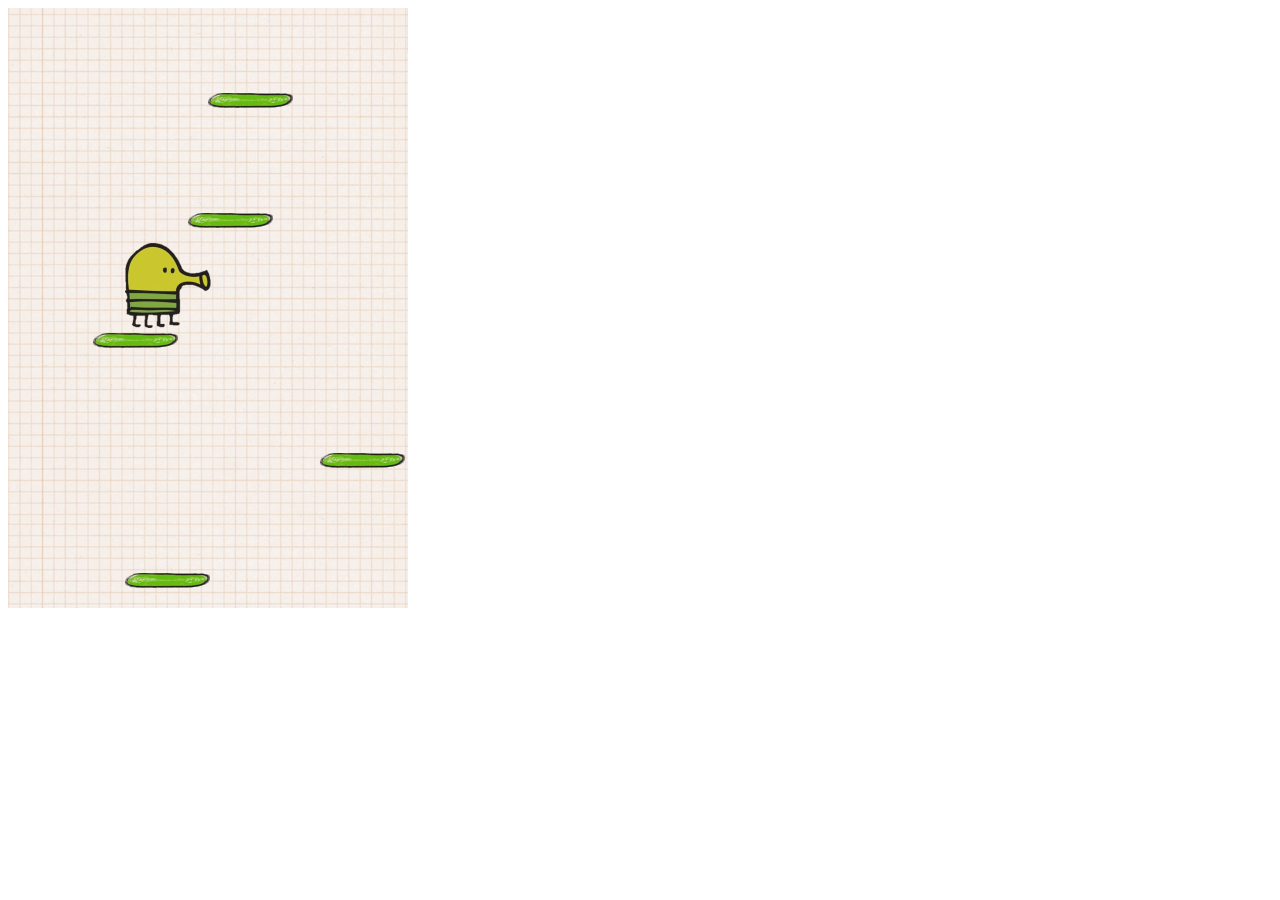
<file: client/doodle/index.html>
<!DOCTYPE html>
<html lang="en" dir="ltr">
  <head>
    <meta charset="utf-8">
    <script src="script.js" charset="utf-8"></script>
    <link rel="stylesheet" href="style.css"></link>
    <title>Doodle Jump</title>
  </head>
  <body>

    <div class="grid">

    </div>

  </body>
</html>
</file>
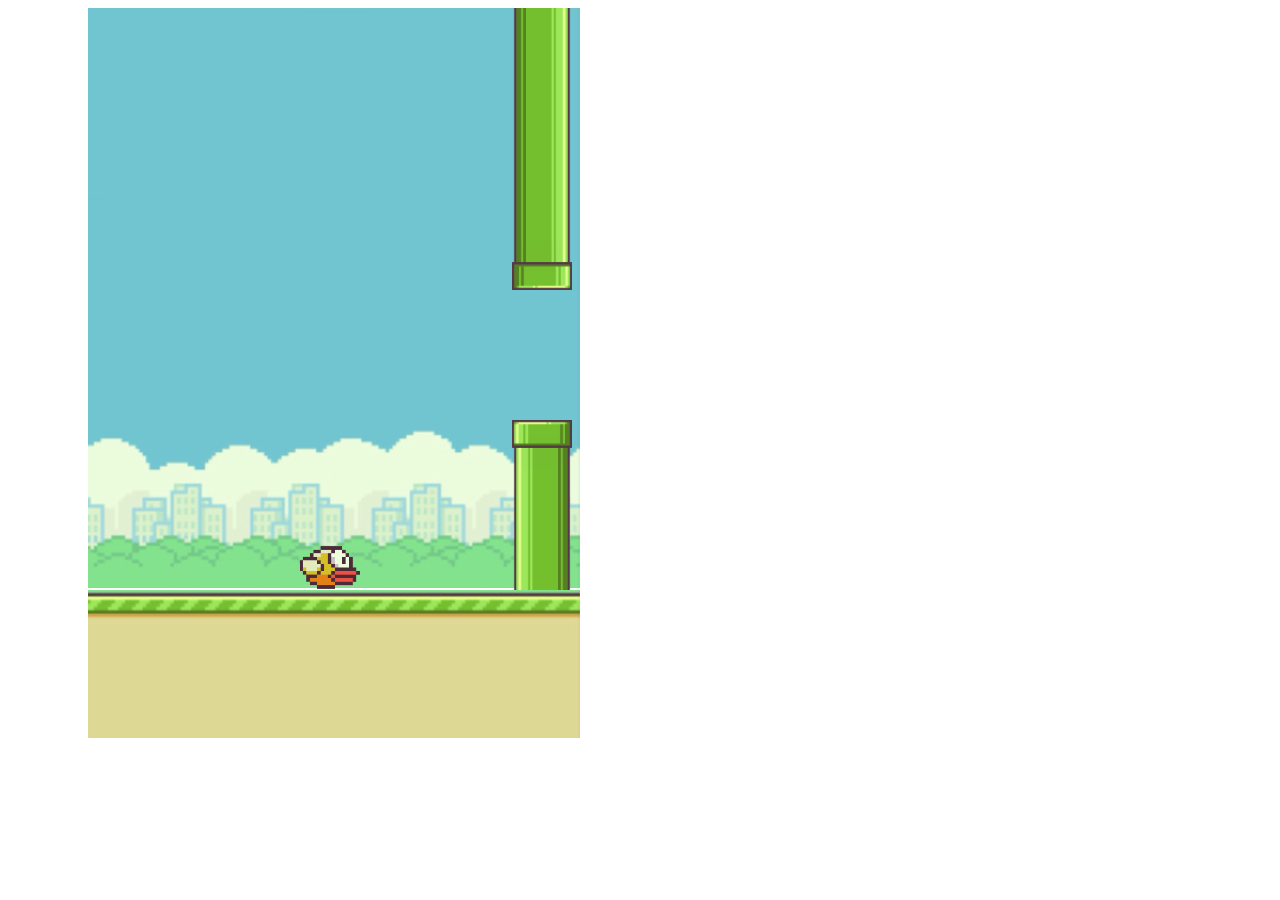
<file: client/flappy/index.html>
<!DOCTYPE html>
<html lang="en" dir="ltr">
  <head>

    <meta charset="UTF-8" />
    <title>Flappy Bird</title>
    <link rel="stylesheet" href="style.css"/>
    <script src="script.js"></script>

  </head>

  <body>

    <div class="border-left"></div>

    <div class="game-container">
      <div class="border-top"></div>
      <div class="sky">
        <div class="bird"></div>
      </div>
    </div>

    <div class="ground-container">
      <div class="ground-moving"></div>
    </div>
    <div class="border-right"></div>

  </body>
</html>
</file>
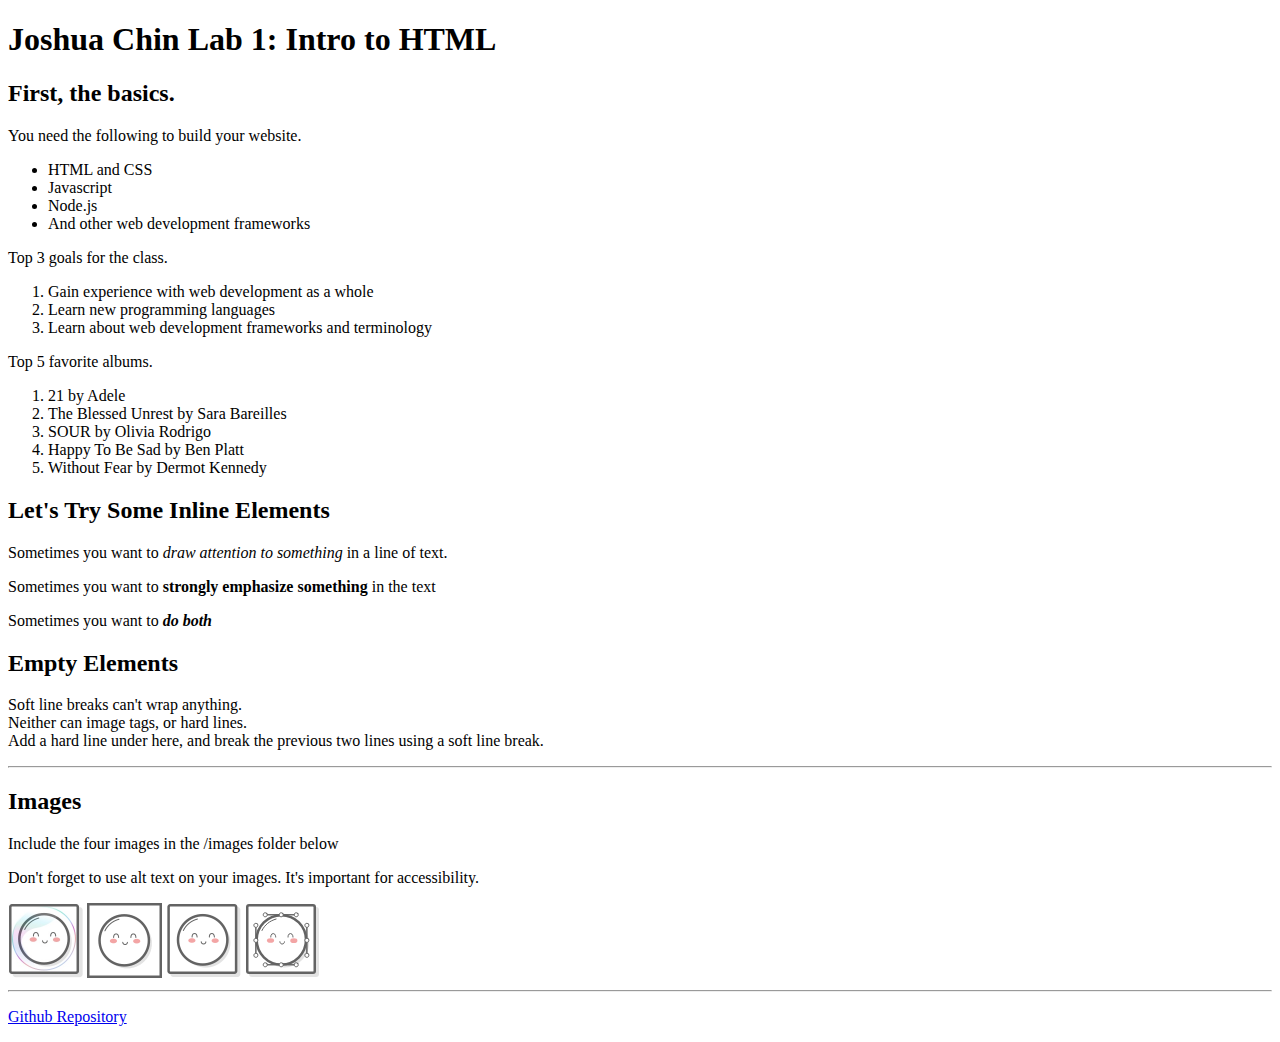
<file: client/lab_1/index.html>
<!DOCTYPE html>
<html>
    <head>
        <title>Joshua Chin Lab 1: Intro to HTML</title>
    </head>

    <body>
        <h1>Joshua Chin Lab 1: Intro to HTML</h1>

        <h2>First, the basics.</h2>

        <p>You need the following to build your website.</p>

        <ul>
            <li>HTML and CSS</li>
            <li>Javascript</li>
            <li>Node.js</li>
            <li>And other web development frameworks</li>
        </ul>

        <p>Top 3 goals for the class.</p>
        <ol>
            <li>Gain experience with web development as a whole</li>
            <li>Learn new programming languages</li>
            <li>Learn about web development frameworks and terminology</li>
        </ol>

        <p>Top 5 favorite albums.</p>
        <ol>
            <li>21 by Adele</li>
            <li>The Blessed Unrest by Sara Bareilles</li> 
            <li>SOUR by Olivia Rodrigo</li>           
            <li>Happy To Be Sad by Ben Platt</li>
            <li>Without Fear by Dermot Kennedy</li>
        </ol>

        <h2>Let's Try Some Inline Elements</h2>

        <p>Sometimes you want to <em>draw attention to something</em> in a line of text.</p>
        <p>Sometimes you want to <strong>strongly emphasize something</strong> in the text</p>
        <p>Sometimes you want to <strong><em>do both</em></strong></p>

        <h2>Empty Elements</h2>

        <p>Soft line breaks can't wrap anything.<br/>
        Neither can image tags, or hard lines.<br/>
        Add a hard line under here, and break the previous two lines using a soft line break.</p>
        <hr/>

        <h2>Images</h2>
        <p>Include the four images in the /images folder below</p>
        
        <p>Don't forget to use alt text on your images. It's important for accessibility.</p>

        <img src='images/mochi.jpg' width='75' alt='A mochi ball in a bubble'/>
        <img src='images/mochi.gif' width='75' alt='A dancing mochi ball'/>
        <img src='images/mochi.png' width='75' alt='A mochi ball'/>
        <img src='images/mochi.svg' alt='A mochi ball with Bezier handles'/>

        <hr/>

        <p><a href='https://github.com/jchinchin/INST377-Lab-Work'>Github Repository</a></p>
    </body>
</html>
</file>
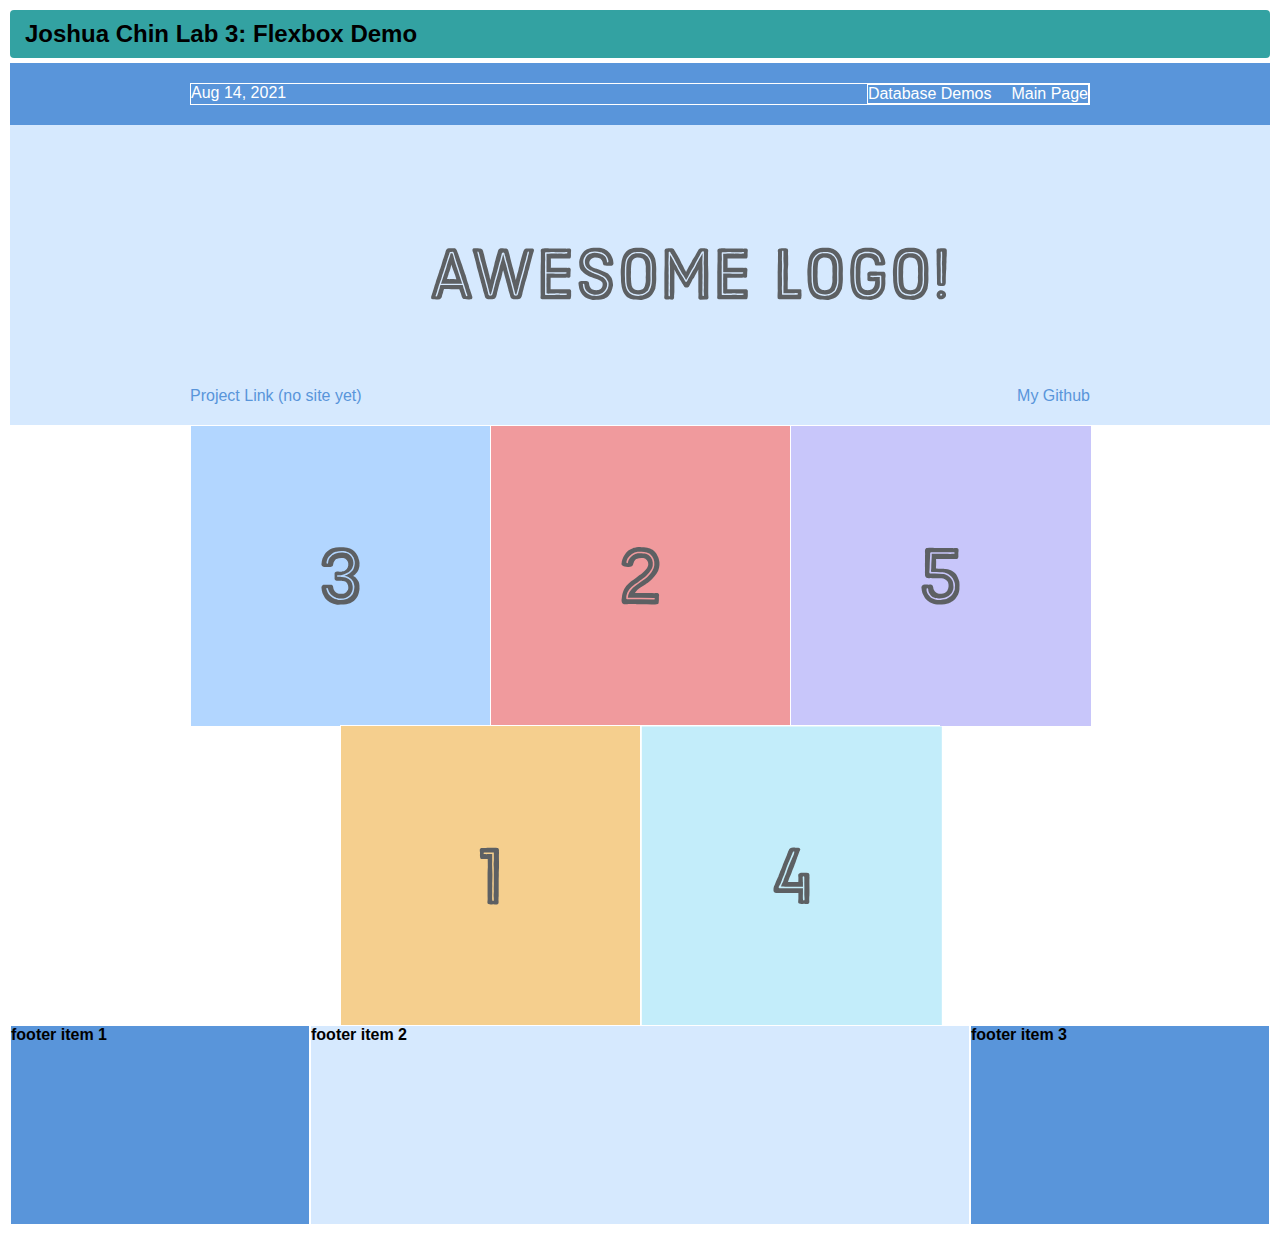
<file: client/lab_3/index.html>
<!DOCTYPE html>
<html lang="en">
  <head>
    <meta charset="UTF-8" />
    <meta
      name="viewport"
      content="width=device-width, initial-scale=1.0, maximum-scale=1.0"
    />
    <title>Joshua Chin Lab 3: Flexbox Demo</title>
    <link rel="stylesheet" href="styles.css" />
  </head>

  <body>
    <div class="wrapper">
      <h2 class="title">Joshua Chin Lab 3: Flexbox Demo</h2>

      <div class="menu-container">
        <div class="menu">
          <div class="date">Aug 14, 2021</div>
          <div class="links">
            <div class="database">
              <a href="data.html">Database Demos</a>
            </div>
            <div class="main">
              <a href="https://murmuring-tor-73328.herokuapp.com/">Main Page</a>
            </div>
          </div>
        </div>
      </div>

      <div class="header-container">
        <div class="header">
          <div class="group">
            <a href="#">Project Link (no site yet)</a>
          </div>
          <div class="logo"><img src="images/awesome-logo.svg" /></div>
          <div class="github">
            <a href="https://github.com/jchinchin/INST377-Lab-Work"
              >My Github</a
            >
          </div>
        </div>
      </div>

      <div class="photo-grid-container">
        <div class="photo-grid">
          <div class="photo-grid-item first-item">
            <img src="images/one.svg" alt="Number One" />
          </div>
          <div class="photo-grid-item">
            <img src="images/two.svg" alt="Number Two" />
          </div>
          <div class="photo-grid-item">
            <img src="images/three.svg" alt="Number Three" />
          </div>
          <div class="photo-grid-item">
            <img src="images/four.svg" alt="Number Four" />
          </div>
          <div class="photo-grid-item last-item">
            <img src="images/five.svg" alt="Number Five" />
          </div>
        </div>
      </div>

      <div class="footer">
        <div class="footer-item footer-one"><strong>footer item 1</strong></div>
        <div class="footer-item footer-two"><strong>footer item 2</strong></div>
        <div class="footer-item footer-three">
          <strong>footer item 3</strong>
        </div>
      </div>
    </div>
  </body>
</html>
</file>
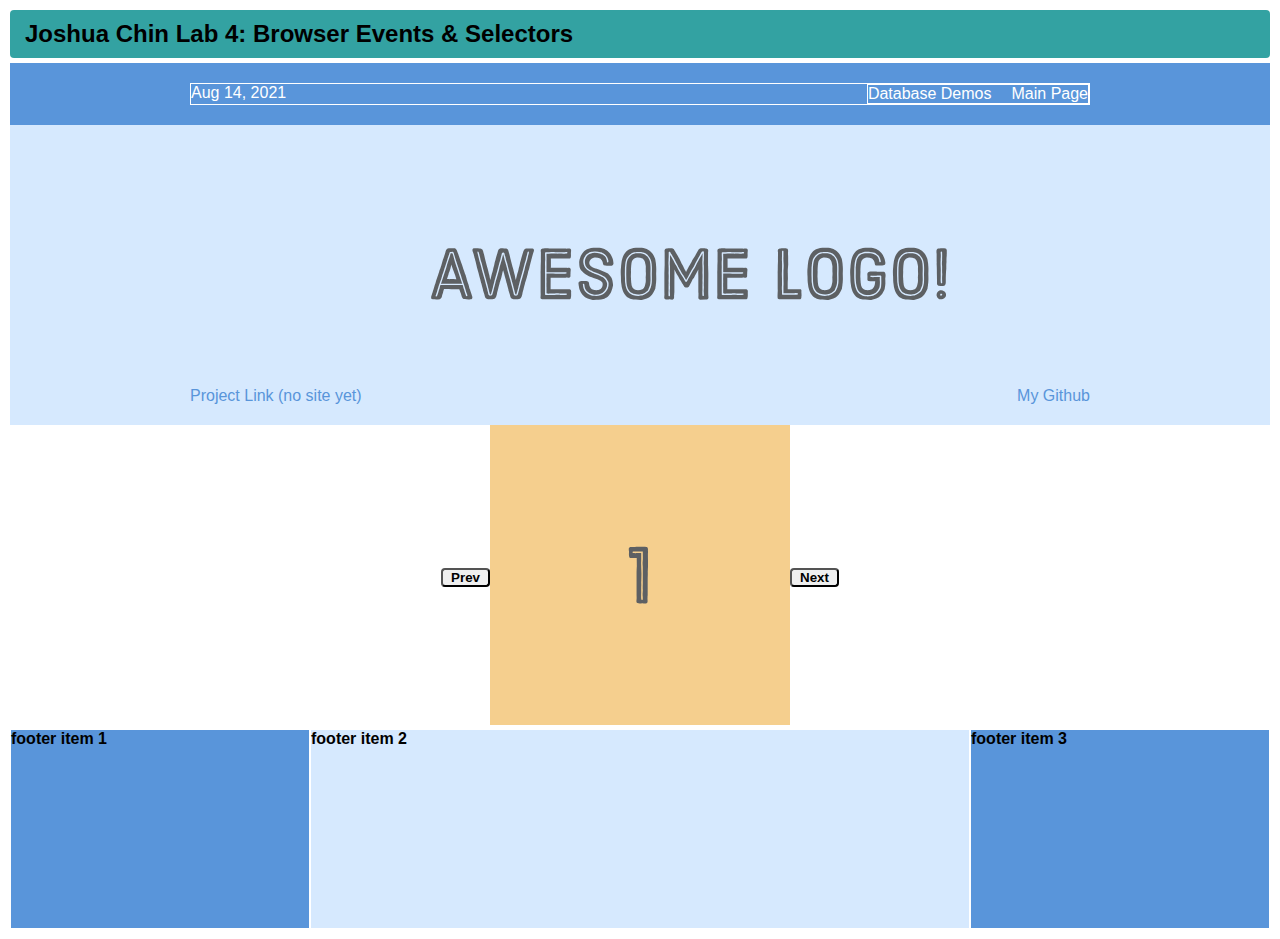
<file: client/lab_4/index.html>
<!DOCTYPE html>
<html lang="en">
  <head>
    <meta charset="UTF-8" />
    <meta
      name="viewport"
      content="width=device-width, initial-scale=1.0, maximum-scale=1.0"
    />
    <title>Joshua Chin Lab 4: Browser Events & Selectors</title>
    <link rel="stylesheet" href="styles.css" />
  </head>

  <body>
    <div class="wrapper">
      <h2 class="title">Joshua Chin Lab 4: Browser Events & Selectors</h2>

      <div class="menu-container">
        <div class="menu">
          <div class="date">Aug 14, 2021</div>
          <div class="links">
            <div class="database">
              <a href="data.html">Database Demos</a>
            </div>
            <div class="main">
              <a href="https://murmuring-tor-73328.herokuapp.com/">Main Page</a>
            </div>
          </div>
        </div>
      </div>

      <div class="header-container">
        <div class="header">
          <div class="group">
            <a href="#">Project Link (no site yet)</a>
          </div>
          <div class="logo">
            <img src="images/awesome-logo.svg" alt="Awesome Logo" />
          </div>
          <div class="github">
            <a href="https://github.com/jchinchin/INST377-Lab-Work"
              >My Github</a
            >
          </div>
        </div>
      </div>

      <div class="photo-grid-container">
        <button id="carousel_button--prev"><strong>Prev</strong></button>
        <div class="carousel">
          <div class="carousel_item carousel_item--visible">
            <img src="images/one.svg" alt="Number One" />
          </div>
          <div class="carousel_item">
            <img src="images/two.svg" alt="Number Two" />
          </div>
          <div class="carousel_item">
            <img src="images/three.svg" alt="Number Three" />
          </div>
          <div class="carousel_item">
            <img src="images/four.svg" alt="Number Four" />
          </div>
          <div class="carousel_item">
            <img src="images/five.svg" alt="Number Five" />
          </div>
        </div>
        <button id="carousel_button--next"><strong>Next</strong></button>
      </div>

      <div class="footer">
        <div class="footer-item footer-one"><strong>footer item 1</strong></div>
        <div class="footer-item footer-two"><strong>footer item 2</strong></div>
        <div class="footer-item footer-three">
          <strong>footer item 3</strong>
        </div>
      </div>
    </div>
    <script src="script.js"></script>
  </body>
</html>
</file>
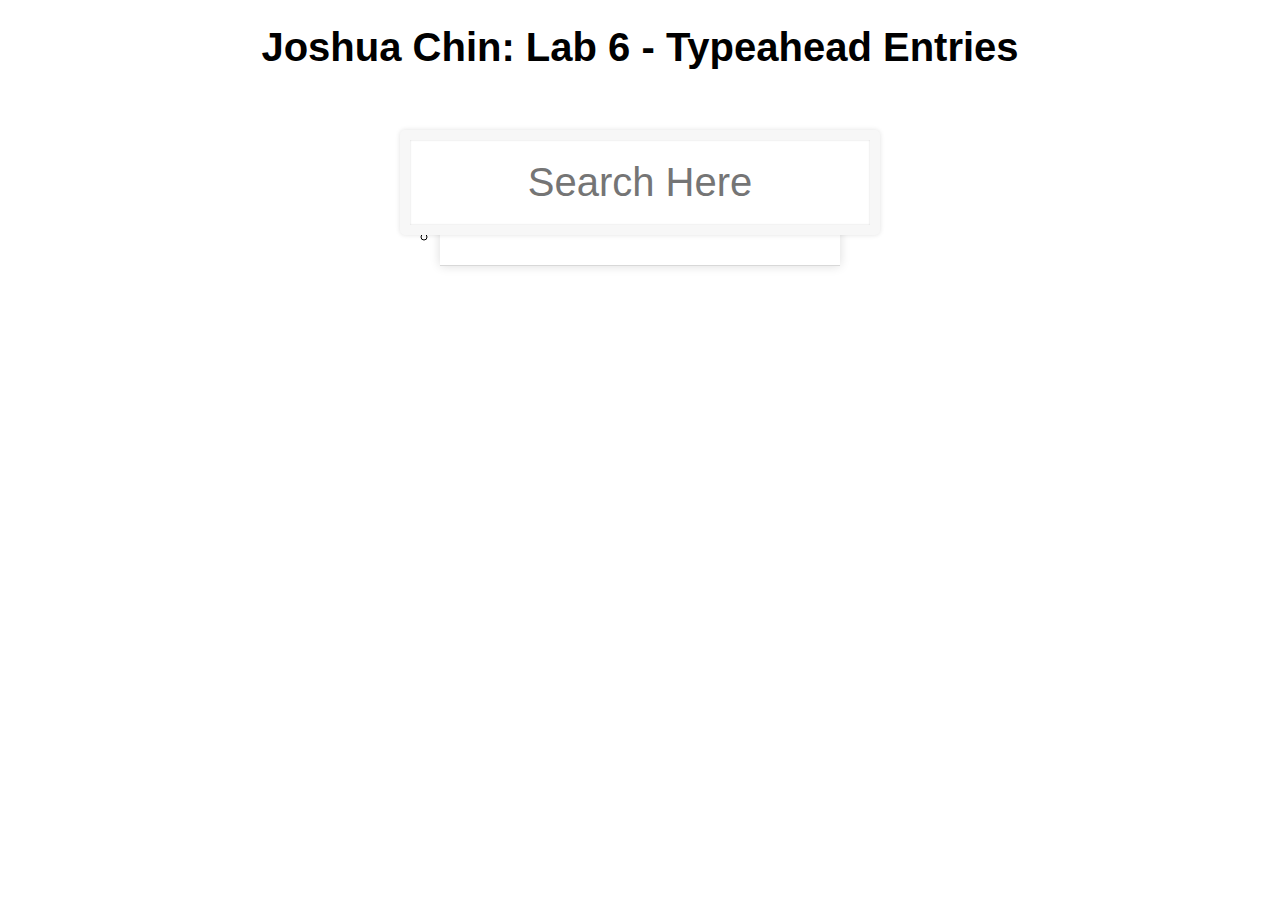
<file: client/lab_6/index.html>
<!DOCTYPE html>
<html lang="en">
  <head>
    <meta charset="UTF-8" />
    <title>Joshua Chin Lab 6: Typeahead Entries</title>
    <link rel="stylesheet" href="styles.css" />
  </head>

  <body>
    <div class="wrapper">
      <div class="container">
        <h1>Joshua Chin: Lab 6 - Typeahead Entries</h1>
        <form class="search-form">
          <input class="search" placeholder="Search Here" />
          <ul class="suggestions">
            <li><div class="name"></div></li>
            <div class="category"></div>
            <div class="address"></div>
            <div class="city"></div>
            <div class="zip"></div>
          </ul>
          <br/>
        </form>
      </div>
    </div>
    <script src="script.js"></script>
  </body>
</html>
</file>
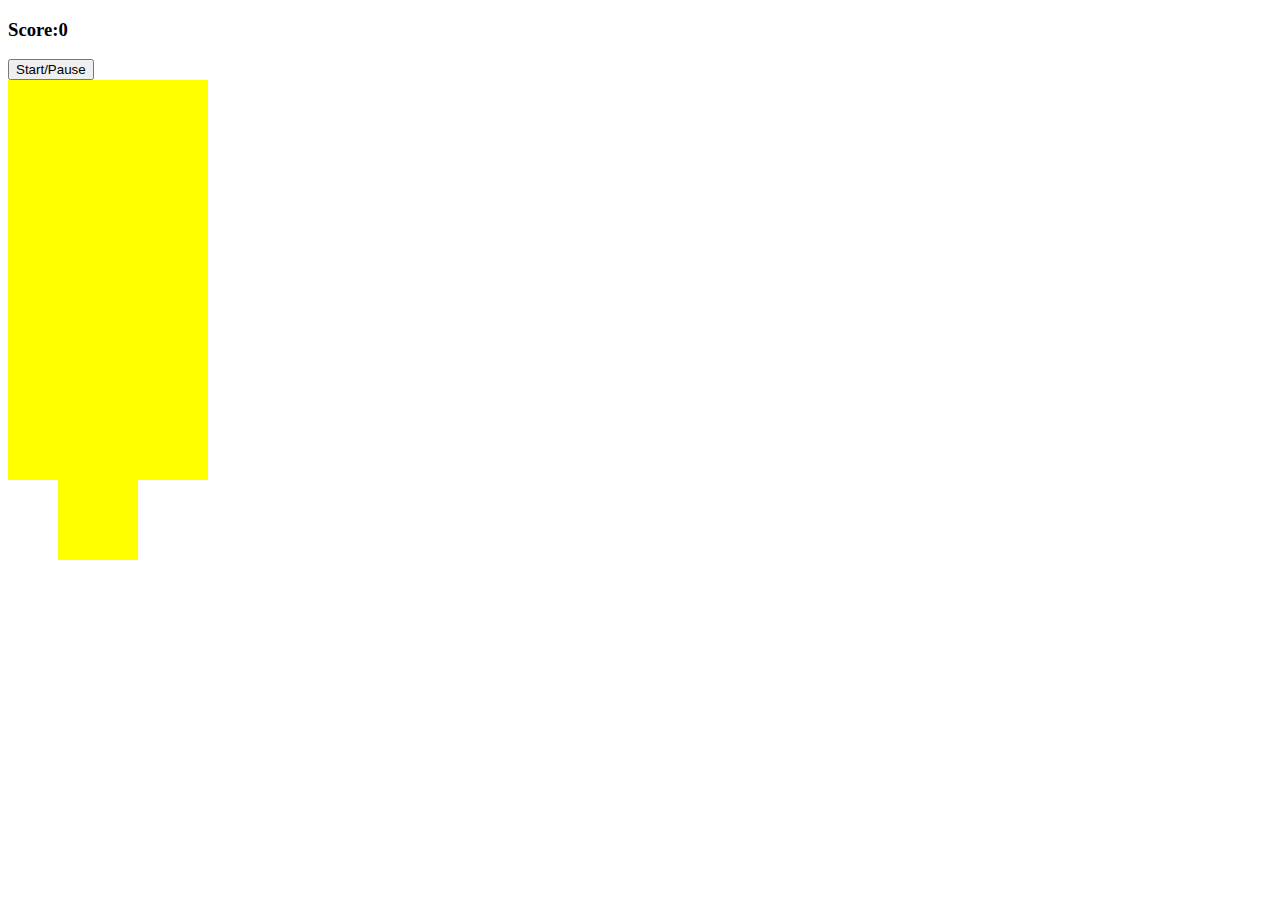
<file: client/tetris/index.html>
<!DOCTYPE html>
<html lang="en" dir="ltr">
    <head>
        <meta charset="utf-8">
        <script src="script.js" charset="utf-8"></script>
        <link rel="stylesheet" href="style.css"></link>
        <title>Basic Tetris</title>
    </head>
    <body>
        <h3>Score:<span id="score">0</span></h3>
        <button id="start-button">Start/Pause</button>

        <div class="grid">
            <div></div>
            <div></div>
            <div></div>
            <div></div>
            <div></div>
            <div></div>
            <div></div>
            <div></div>
            <div></div>
            <div></div>
            <div></div>
            <div></div>
            <div></div>
            <div></div>
            <div></div>
            <div></div>
            <div></div>
            <div></div>
            <div></div>
            <div></div>
            <div></div>
            <div></div>
            <div></div>
            <div></div>
            <div></div>
            <div></div>
            <div></div>
            <div></div>
            <div></div>
            <div></div>
            <div></div>
            <div></div>
            <div></div>
            <div></div>
            <div></div>
            <div></div>
            <div></div>
            <div></div>
            <div></div>
            <div></div>
            <div></div>
            <div></div>
            <div></div>
            <div></div>
            <div></div>
            <div></div>
            <div></div>
            <div></div>
            <div></div>
            <div></div>
            <div></div>
            <div></div>
            <div></div>
            <div></div>
            <div></div>
            <div></div>
            <div></div>
            <div></div>
            <div></div>
            <div></div>
            <div></div>
            <div></div>
            <div></div>
            <div></div>
            <div></div>
            <div></div>
            <div></div>
            <div></div>
            <div></div>
            <div></div>
            <div></div>
            <div></div>
            <div></div>
            <div></div>
            <div></div>
            <div></div>
            <div></div>
            <div></div>
            <div></div>
            <div></div>
            <div></div>
            <div></div>
            <div></div>
            <div></div>
            <div></div>
            <div></div>
            <div></div>
            <div></div>
            <div></div>
            <div></div>
            <div></div>
            <div></div>
            <div></div>
            <div></div>
            <div></div>
            <div></div>
            <div></div>
            <div></div>
            <div></div>
            <div></div>
            <div></div>
            <div></div>
            <div></div>
            <div></div>
            <div></div>
            <div></div>
            <div></div>
            <div></div>
            <div></div>
            <div></div>
            <div></div>
            <div></div>
            <div></div>
            <div></div>
            <div></div>
            <div></div>
            <div></div>
            <div></div>
            <div></div>
            <div></div>
            <div></div>
            <div></div>
            <div></div>
            <div></div>
            <div></div>
            <div></div>
            <div></div>
            <div></div>
            <div></div>
            <div></div>
            <div></div>
            <div></div>
            <div></div>
            <div></div>
            <div></div>
            <div></div>
            <div></div>
            <div></div>
            <div></div>
            <div></div>
            <div></div>
            <div></div>
            <div></div>
            <div></div>
            <div></div>
            <div></div>
            <div></div>
            <div></div>
            <div></div>
            <div></div>
            <div></div>
            <div></div>
            <div></div>
            <div></div>
            <div></div>
            <div></div>
            <div></div>
            <div></div>
            <div></div>
            <div></div>
            <div></div>
            <div></div>
            <div></div>
            <div></div>
            <div></div>
            <div></div>
            <div></div>
            <div></div>
            <div></div>
            <div></div>
            <div></div>
            <div></div>
            <div></div>
            <div></div>
            <div></div>
            <div></div>
            <div></div>
            <div></div>
            <div></div>
            <div></div>
            <div></div>
            <div></div>
            <div></div>
            <div></div>
            <div></div>
            <div></div>
            <div></div>
            <div></div>
            <div></div>
            <div></div>
            <div></div>
            <div></div>
            <div></div>
            <div></div>
            <div></div>
            <div></div>
            <div></div>
            <div></div>
            <div></div>
            <div></div>
            <div class="taken"></div>
            <div class="taken"></div>
            <div class="taken"></div>
            <div class="taken"></div>
            <div class="taken"></div>
            <div class="taken"></div>
            <div class="taken"></div>
            <div class="taken"></div>
            <div class="taken"></div>
            <div class="taken"></div>
        </div>

        <div class="mini-grid">
            <div></div>
            <div></div>
            <div></div>
            <div></div>
            <div></div>
            <div></div>
            <div></div>
            <div></div>
            <div></div>
            <div></div>
            <div></div>
            <div></div>
            <div></div>
            <div></div>
            <div></div>
            <div></div>
        </div>
    </body>
</html>
</file>
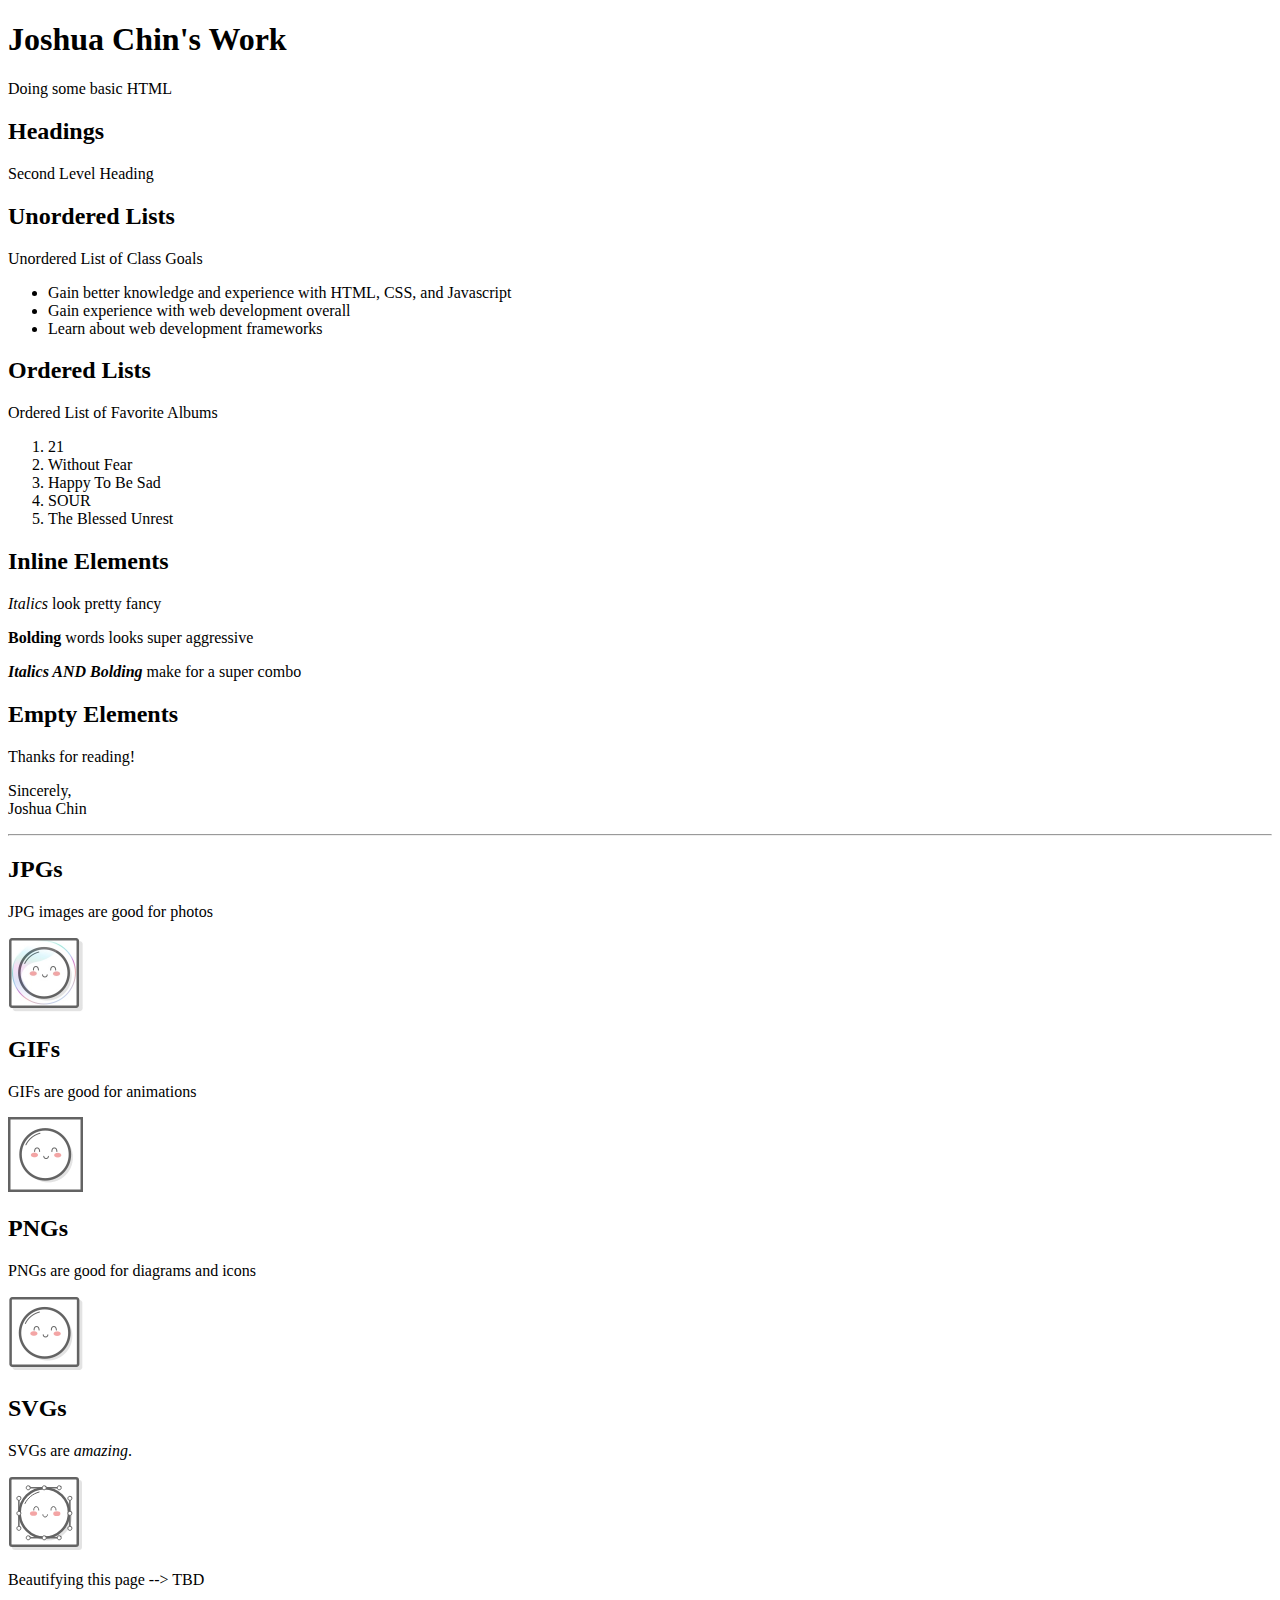
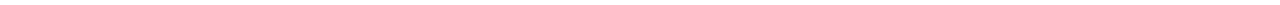
<file: client/lab_1/basics.html>
<!DOCTYPE html>
<html>
    <head>
        <title>Joshua Chin's Page</title>
    </head>
    <body>
        <h1>Joshua Chin's Work</h1>
        <p>Doing some basic HTML</p>

        <h2>Headings</h2>
        <p>Second Level Heading</p>

        <h2>Unordered Lists</h2>
        <p>Unordered List of Class Goals</p>
        <ul>
            <li>Gain better knowledge and experience with HTML, CSS, and Javascript</li>
            <li>Gain experience with web development overall</li>
            <li>Learn about web development frameworks</li>
        </ul>

        <h2>Ordered Lists</h2>
        <p>Ordered List of Favorite Albums</p>
        <ol>
            <li>21</li>
            <li>Without Fear</li>
            <li>Happy To Be Sad</li>
            <li>SOUR</li>
            <li>The Blessed Unrest</li>
        </ol>

        <h2>Inline Elements</h2>
        <p><em>Italics</em> look pretty fancy</p>
        <p><strong>Bolding</strong> words looks super aggressive</p>
        <p><em><strong>Italics AND Bolding</strong></em> make for a super combo</p>

        <h2>Empty Elements</h2>
        <p>Thanks for reading!</p>
        <p>Sincerely,<br/>
        Joshua Chin</p>

        <hr/>

        <h2>JPGs</h2>
        <p>JPG images are good for photos</p>
        <img src='images/mochi.jpg' width='75' alt='A mochi ball in a bubble'/>

        <h2>GIFs</h2>
        <p>GIFs are good for animations</p>
        <img src='images/mochi.gif' width='75' alt='A dancing mochi ball'/>

        <h2>PNGs</h2>
        <p>PNGs are good for diagrams and icons</p>
        <img src='images/mochi.png' width='75' alt='A mochi ball'/>

        <h2>SVGs</h2>
        <p>SVGs are <em>amazing</em>.</p>
        <img src='images/mochi.svg' alt='A mochi ball with Bezier handles'/>

        <p>Beautifying this page --> TBD</p>
    </body>
</html>
</file>
<file: client/doodle/style.css>
.grid {
  width: 400px;
  height: 600px;
  background-image: url("images/background.png");
  position: relative;
  font-size: 100px;
  text-align: center;
}

.doodler {
  width: 87px;
  height: 85px;
  background-image: url("images/doodler-guy.png");
  position: absolute;
}

.platform {
  width: 85px;
  height: 15px;
  background-image: url("images/platform.png");
  position: absolute;
}
</file>
<file: client/flappy/style.css>
body {
  display: flex;
}

.game-container {
  width: 500px;
  height: 730px;
  position: absolute;
  left: 80px;
}

.border-left {
  width: 80px;
  height: 790px;
  position: absolute;
  background-color: white;
  z-index: +2;
}

.border-right {
  width: 80px;
  height: 790px;
  position: absolute;
  background-color: white;
  z-index: +2;
  left: 580px;
}

.border-top {
  width: 660px;
  height: 50px;
  position: absolute;
  background-color: white;
  z-index: +2;
  top: -50px;
}

.sky {
  background-image: url("images/fb-game-background.png");
  width: 500px;
  height: 580px;
  position: absolute;
}

.ground {
  background-image: url("images/bottom-background.png");
  width: 500px;
  height: 150px;
  position: absolute;
  top: 580px;
  z-index: +1;
}

.bird {
  background-image: url("images/flappy-bird.png");
  position: absolute;
  width: 60px;
  height: 45px;
  left: 220px;
  bottom: 100px;
}

.obstacle {
  background-image: url("images/flappybird-pipe.png");
  width: 60px;
  height: 300px;
  position: absolute;
}

.topObstacle {
  background-image: url("images/flappybird-pipe.png");
  transform: rotate(180deg);
  width: 60px;
  height: 300px;
  position: absolute;
}

@keyframes slideright {
  from {
    background-position: 10000%;
  }
  to {
    background-position: 0%;
  }
}

@-webkit-keyframes slideright {
  from {
    background-position: 10000%;
  }
  to {
    background-position: 0%;
  }
}

.ground-container {
  height: 150px;
  width: 580px;
  left: 80px;
  position: absolute;
}

.ground-moving {
  position: absolute;
  top: 580px;
  height: 150px;
  background-image: url("images/bottom-background.png");
  background-repeat: repeat-x;
  animation: slideright 100s infinite linear;
  -webkit-animation: slideright 100s infinite linear;
  width: 100%;
  z-index: +1;
}
</file>
<file: client/lab_3/styles.css>
* {
  margin: 0;
  padding: 0;
  box-sizing: border-box;
}

.wrapper {
  display: flex;
  flex-direction: column;
  font-family: ‘Segoe UI’, Candara, ‘Bitstream Vera Sans’, ‘DejaVu Sans’,
    ‘Bitsream Vera Sans’, ‘Trebuchet MS’, Verdana, ‘Verdana Ref’, sans-serif;
  margin: 10px;
}

.title {
  display: inline-block;
  background-color: rgba(0, 139, 139, 0.8);
  border-radius: 4px;
  padding: 10px 15px;
  display: flex;
  margin: 0;
  margin-bottom: 5px;
}

.menu-container {
  color: #fff;
  background-color: #5995da;
  padding: 20px 0;
  display: flex;
  justify-content: center;
}

.menu {
  border: 1px solid #fff;
  width: 900px;
  display: flex;
  justify-content: space-between;
}

.links {
  border: 1px solid #fff;
  display: flex;
  justify-content: flex-end;
}

.links a {
  color: white;
  text-decoration: none;
}

.database {
  margin-left: auto;
}

.main {
  margin-left: 20px;
}

.header-container {
  color: #5995da;
  background-color: #d6e9fe;
  display: flex;
  justify-content: center;
}

.header {
  width: 900px;
  height: 300px;
  display: flex;
  justify-content: space-between;
  align-items: center;
}

.header a {
  color: #5995da;
  text-decoration: none;
}

.group,
.github {
  align-self: flex-end;
  margin-bottom: 20px;
}

.photo-grid-container {
  display: flex;
  justify-content: center;
}

.photo-grid {
  width: 900px;
  display: flex;
  justify-content: center;
  flex-wrap: wrap;
  flex-direction: row-reverse;
  align-items: center;
}

.first-item {
  order: 1;
}

.last-item {
  order: -1;
}

.photo-grid-item {
  border: 1px solid #fff;
  width: 300px;
  height: 300px;
}

.footer {
  display: flex;
  justify-content: space-between;
}

.footer-item {
  border: 1px solid #fff;
  background-color: #d6e9fe;
  height: 200px;
  flex: 1;
}

.footer-three {
  flex: 2;
}

.footer-one,
.footer-three {
  background-color: #5995da;
  flex: initial;
  width: 300px;
}
</file>
<file: client/lab_4/styles.css>
button:focus {
  background-color: sandybrown;
}

* {
  margin: 0;
  padding: 0;
  box-sizing: border-box;
}

.wrapper {
  display: flex;
  flex-direction: column;
  font-family: ‘Segoe UI’, Candara, ‘Bitstream Vera Sans’, ‘DejaVu Sans’,
    ‘Bitsream Vera Sans’, ‘Trebuchet MS’, Verdana, ‘Verdana Ref’, sans-serif;
  margin: 10px;
}

.title {
  display: inline-block;
  background-color: rgba(0, 139, 139, 0.8);
  border-radius: 4px;
  padding: 10px 15px;
  display: flex;
  margin: 0;
  margin-bottom: 5px;
}

.menu-container {
  color: #fff;
  background-color: #5995da;
  padding: 20px 0;
  display: flex;
  justify-content: center;
}

.menu {
  border: 1px solid #fff;
  width: 900px;
  display: flex;
  justify-content: space-between;
}

.links {
  border: 1px solid #fff;
  display: flex;
  justify-content: flex-end;
}

.links a {
  color: white;
  text-decoration: none;
}

.database {
  margin-left: auto;
}

.main {
  margin-left: 20px;
}

.header-container {
  color: #5995da;
  background-color: #d6e9fe;
  display: flex;
  justify-content: center;
}

.header {
  width: 900px;
  height: 300px;
  display: flex;
  justify-content: space-between;
  align-items: center;
}

.header a {
  color: #5995da;
  text-decoration: none;
}

.group,
.github {
  align-self: flex-end;
  margin-bottom: 20px;
}

.photo-grid-container {
  display: flex;
  align-self: center;
  align-items: center;
}

.photo-grid {
  width: 900px;
  display: flex;
  justify-content: center;
  flex-wrap: wrap;
  flex-direction: row-reverse;
  align-items: center;
}

.first-item {
  order: 1;
}

.last-item {
  order: -1;
}

.photo-grid-item {
  border: 1px solid #fff;
  width: 300px;
  height: 300px;
}

.carousel {
  overflow: hidden;
  max-width: 600px;
  position: relative;
}

.carousel_item,
.carousel_item--hidden {
  display: none;
}

.carousel_item img {
  width: 100%;
  max-width: 600px;
  height: auto;
}

.carousel_item--visible {
  display: block;
  animation: fadeVisibility 0.5s;
}

.carousel_actions {
  display: flex;
  width: 100%;
  justify-content: space-around;
  position: absolute;
  top: 50%;
  transform: translateY(-50%);
}

.carousel_actions button {
  border-radius: 50px;
  border: 0;
  font-weight: bold;
  cursor: pointer;
  width: 40px;
  height: 40px;
}

#carousel_button--prev {
  margin-left: 20px;
  border-radius: 4px;
  padding-left: 8px;
  padding-right: 8px;
}

#carousel_button--next {
  margin-right: 20px;
  border-radius: 4px;
  padding-right: 8px;
  padding-left: 8px;
}

@keyframes fadeVisibility {
  0% {
    opacity: 0;
  }
  100% {
    opacity: 1;
    transform: opacity linear;
  }
}

.footer {
  display: flex;
  justify-content: space-between;
}

.footer-item {
  border: 1px solid #fff;
  background-color: #d6e9fe;
  height: 200px;
  flex: 1;
}

.footer-three {
  flex: 2;
}

.footer-one,
.footer-three {
  background-color: #5995da;
  flex: initial;
  width: 300px;
}
</file>
<file: client/lab_6/styles.css>
* {
  margin: 0;
  padding: 0;
  box-sizing: border-box;
}

html {
  box-sizing: border-box;
  font-family: "helvetica neue";
  font-size: 20px;
  font-weight: 200;
}

body {
  margin: 0;
  padding: 0;
  font-family: ‘Segoe UI’, Candara, ‘Bitstream Vera Sans’, ‘DejaVu Sans’,
    ‘Bitsream Vera Sans’, ‘Trebuchet MS’, Verdana, ‘Verdana Ref’, sans-serif;
  min-height: 100%;
}

/* Page Layout */

.wrapper {
  display: flex;
  justify-content: center;
}
.container {
  max-width: 960px;
  margin-top: 25px;
}

input {
  width: 100%;
  padding: 20px;
}

.search-form {
  max-width: 400px;
  margin: 50px auto;
}

input.search {
  margin: 0;
  text-align: center;
  outline: 0;
  border: 10px solid #f7f7f7;
  width: 120%;
  left: -10%;
  position: relative;
  top: 10px;
  z-index: 2;
  border-radius: 5px;
  font-size: 40px;
  box-shadow: 0 0 5px rgba(0, 0, 0, 0.12), inset 0 0 2px rgba(0, 0, 0, 0.19);
}

.suggestions {
  margin: 0;
}

.suggestions li {
  background: white;
  border-bottom: 1px solid #d8d8d8;
  list-style-type: circle;
  box-shadow: 0 0 10px rgba(0, 0, 0, 0.14);
  padding: 20px;
}

span.population {
  font-size: 15px;
}

.hl {
  background: #ffc600;
}

.name {
  text-transform: uppercase;
}

.address {
  text-transform: uppercase;
}

.city {
  text-transform: uppercase;
}
</file>
<file: client/tetris/style.css>
.grid {
  width: 200px;
  height: 400px;
  display: flex;
  flex-wrap: wrap;
  background-color: yellow;
}

.grid div {
  height: 20px;
  width: 20px;
}

.tetromino {
  background-color: blue;
}

.mini-grid {
  margin-left: 50px;
  width: 80px;
  height: 80px;
  display: flex;
  flex-wrap: wrap;
  background-color: yellow;
}

.mini-grid div {
  height: 20px;
  width: 20px;
}
</file>
